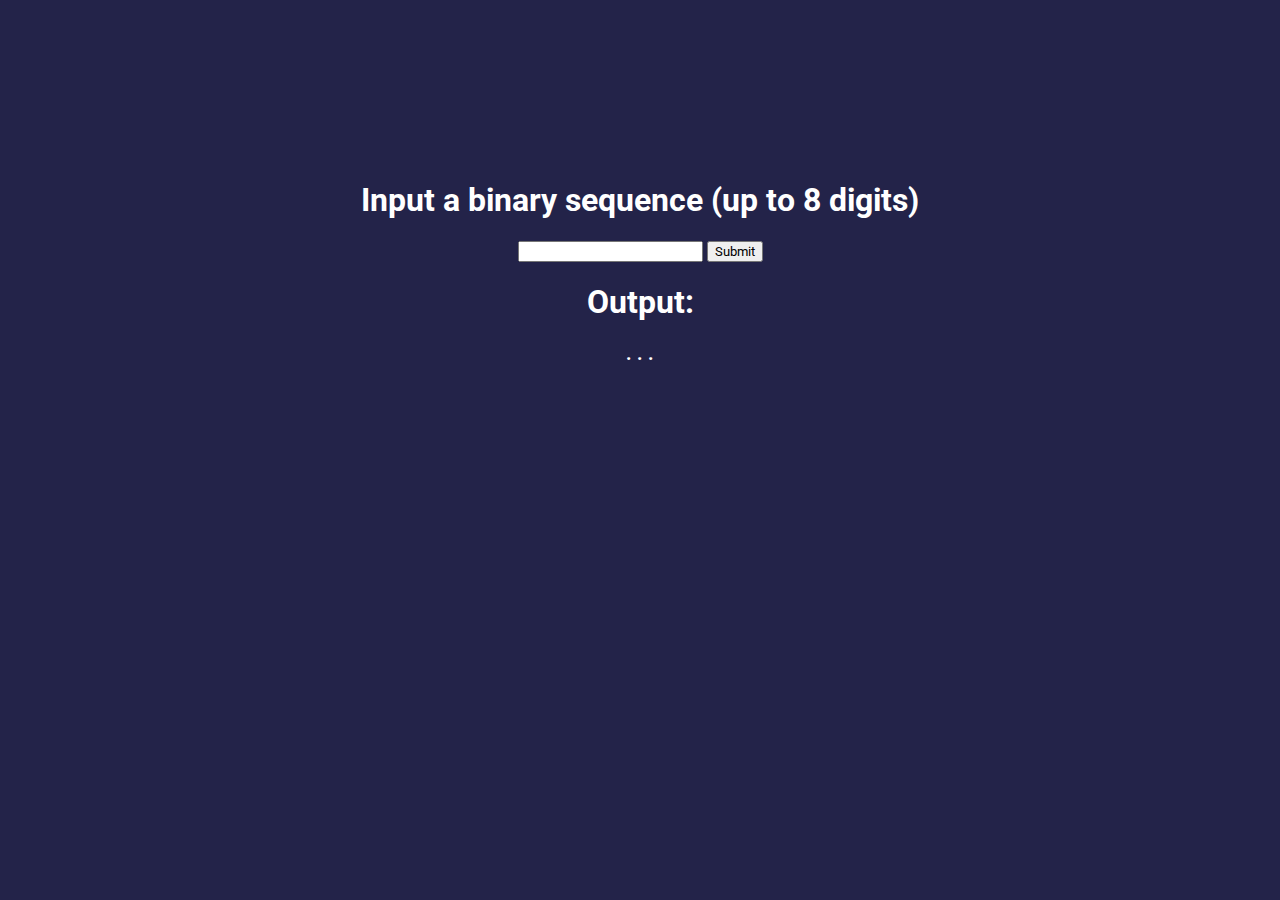
<file: 1 - Beginner/BinaryToDecimal/index.html>
<!DOCTYPE html>
<html>
  <head>
    <title>Binary to Integer</title>
    <meta name="description" content="Converts binary sequence into a decimal number">
    <meta name="viewport" content="width=device-width, initial-scale=1">
    <link rel="stylesheet" href="style.css">
  </head>
  <body>
    <div id="wrapper">
      <form id="binaryForm">
        <h1>Input a binary sequence (up to 8 digits)</h1>
        <input type="number" id="input" max="11111111" required>
        <input type="submit">
      </form>
      <div id="output-container">
        <h1>Output:</h1>
        <h3 id="output">. . .</h3>
      </div>
    </div>
    <script src="main.js" async defer></script>
  </body>
</html>
</file>
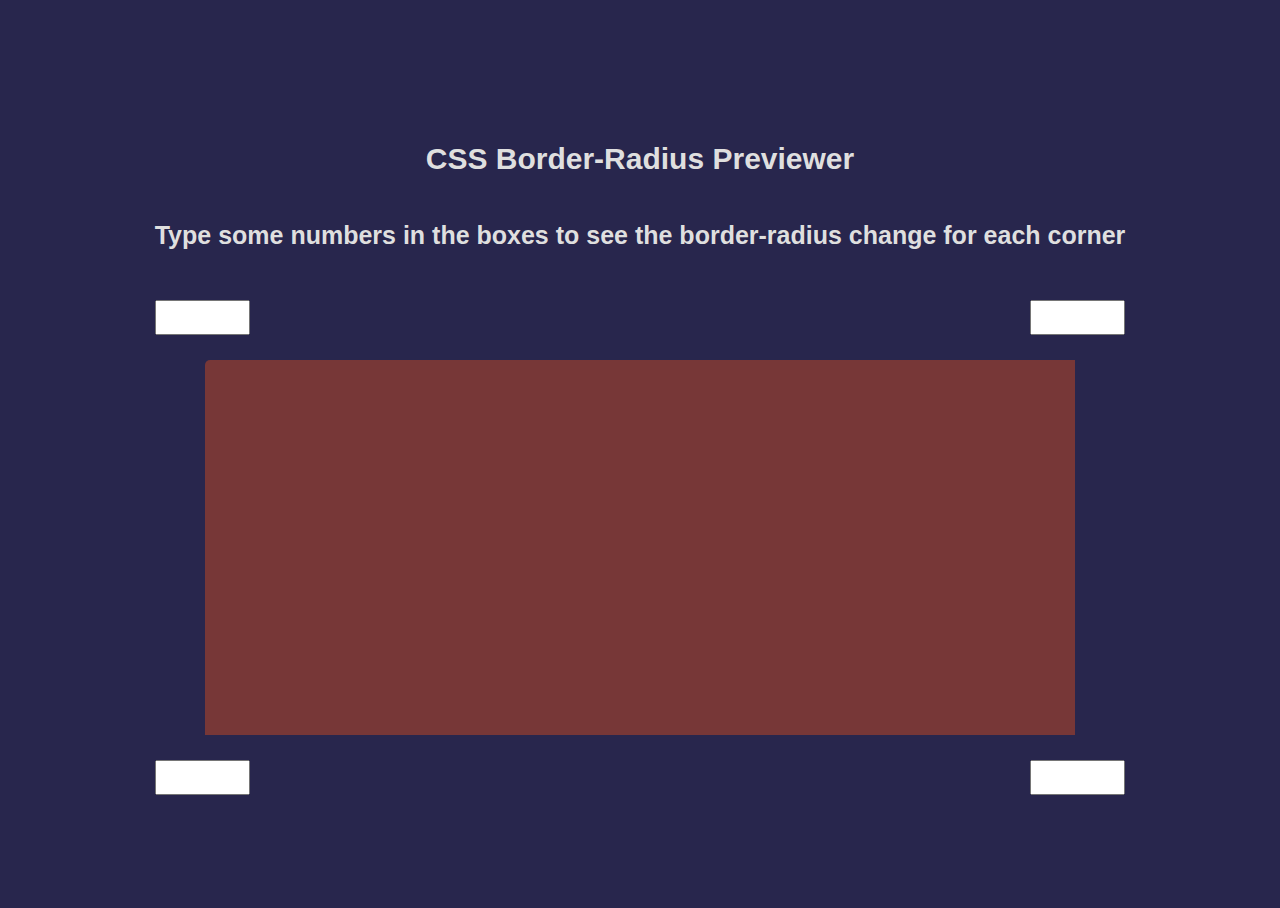
<file: 1 - Beginner/BorderRadiusPreviewer/index.html>
<!DOCTYPE html>
<html>
  <head>
    <meta charset="utf-8">
    <title>Border-radius Previewer</title>
    <meta name="description" content="Visual interactive preview of CSS Border-Radius property">
    <meta name="viewport" content="width=device-width, initial-scale=1">
    <link rel="stylesheet" href="style.css">
  </head>
  <body>
    <div id="container">
      <h1>CSS Border-Radius Previewer</h1>
      <h3>Type some numbers in the boxes to see the border-radius change for each corner</h3>
      <div id="top">
        <div id="ri1-wrapper" class="ri-wrapper">
          <input type="number" id="ri1" class="radius-input">
        </div>
        <div id="ri2-wrapper" class="ri-wrapper">
          <input type="number" id="ri2" class="radius-input">
        </div>
      </div>
      <div id="border">
        <div id="box">
        </div>
      </div>
      <div id="bottom">
        <div id="ri3-wrapper" class="ri-wrapper">
          <input type="number" id="ri3" class="radius-input">
        </div>
        <div id="ri4-wrapper" class="ri-wrapper">
          <input type="number" id="ri4" class="radius-input">
        </div>
      </div>
    </div>
    <script src="main.js" async defer></script>
  </body>
</html>
</file>
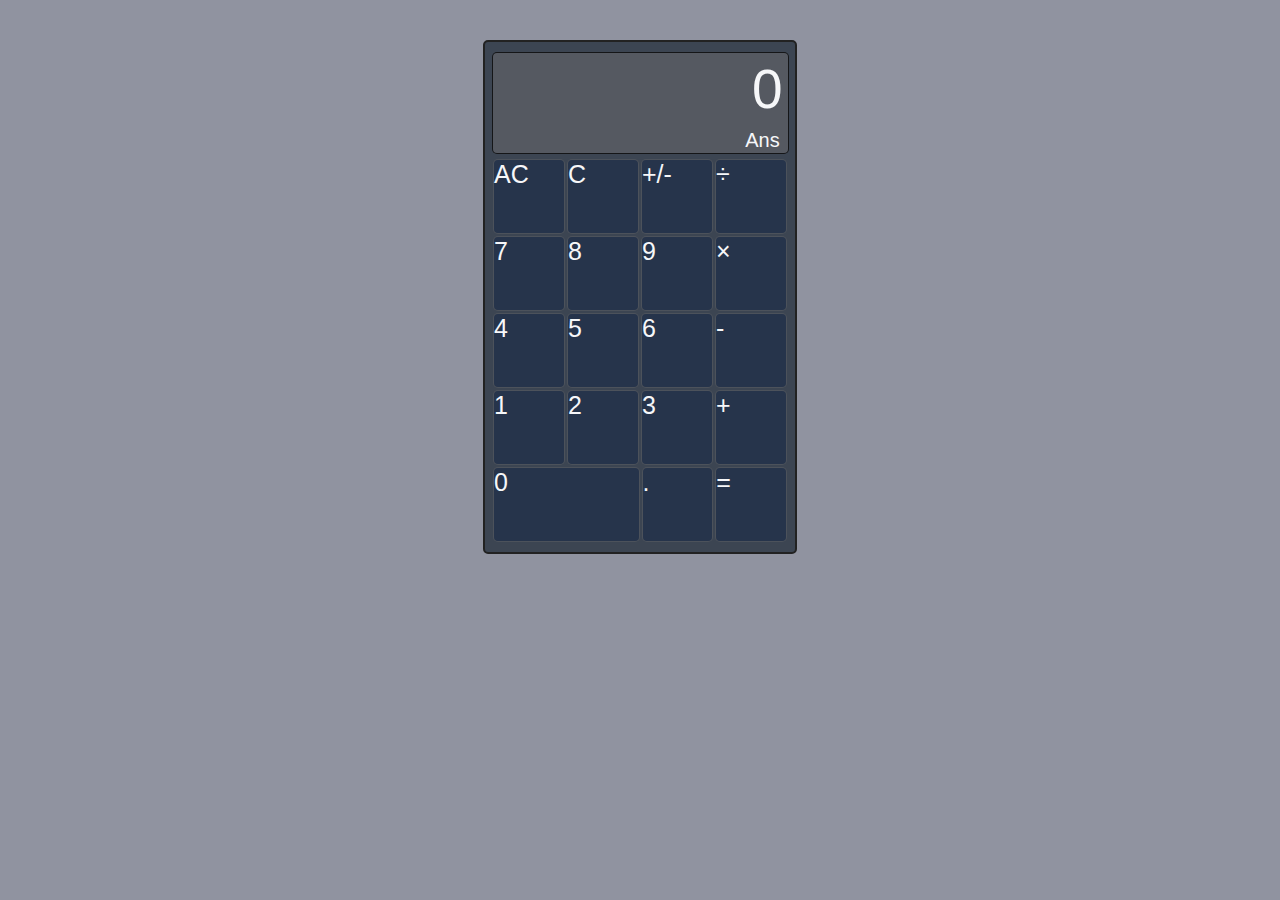
<file: 1 - Beginner/Calculator/index.html>
<!DOCTYPE html>
<html>
  <head>
    <meta charset="utf-8">
    <title>Calculator</title>
    <meta name="description" content="Calculator mini-project">
    <meta name="viewport" content="width=device-width, initial-scale=1">
    <link rel="stylesheet" href="style.css">
  </head>
  <body>
    <div id="container">
      <div id="output-wrapper">
        <div id="output">0</div>
        <p id="answer">Ans</p>
      </div>
      <div id="rows-wrapper">
        <div class="row">
          <div class="operator" id="all-clear">AC</div>
          <div class="operator" id="clear">C</div>
          <div class="operator" id="pos-neg">+/-</div>
          <div class="operator" id="divide">÷</div>
        </div>
        <div class="row">
          <div class="number" id="seven">7</div>
          <div class="number" id="eight">8</div>
          <div class="number" id="nine">9</div>
          <div class="operator" id="multiply">×</div>
        </div>
        <div class="row">
          <div class="number" id="four">4</div>
          <div class="number" id="five">5</div>
          <div class="number" id="six">6</div>
          <div class="operator" id="minus">-</div>
        </div>
        <div class="row">
          <div class="number" id="one">1</div>
          <div class="number" id="two">2</div>
          <div class="number" id="three">3</div>
          <div class="operator" id="add">+</div>
        </div>
        <div class="row">
          <div class="number" id="zero">0</div>
          <div class="number" id="decimal">.</div>
          <div class="operator" id="equals">=</div>
        </div>
      </div>
    </div>
    <script src="calculator.js" async defer></script>
  </body>
</html>
</file>
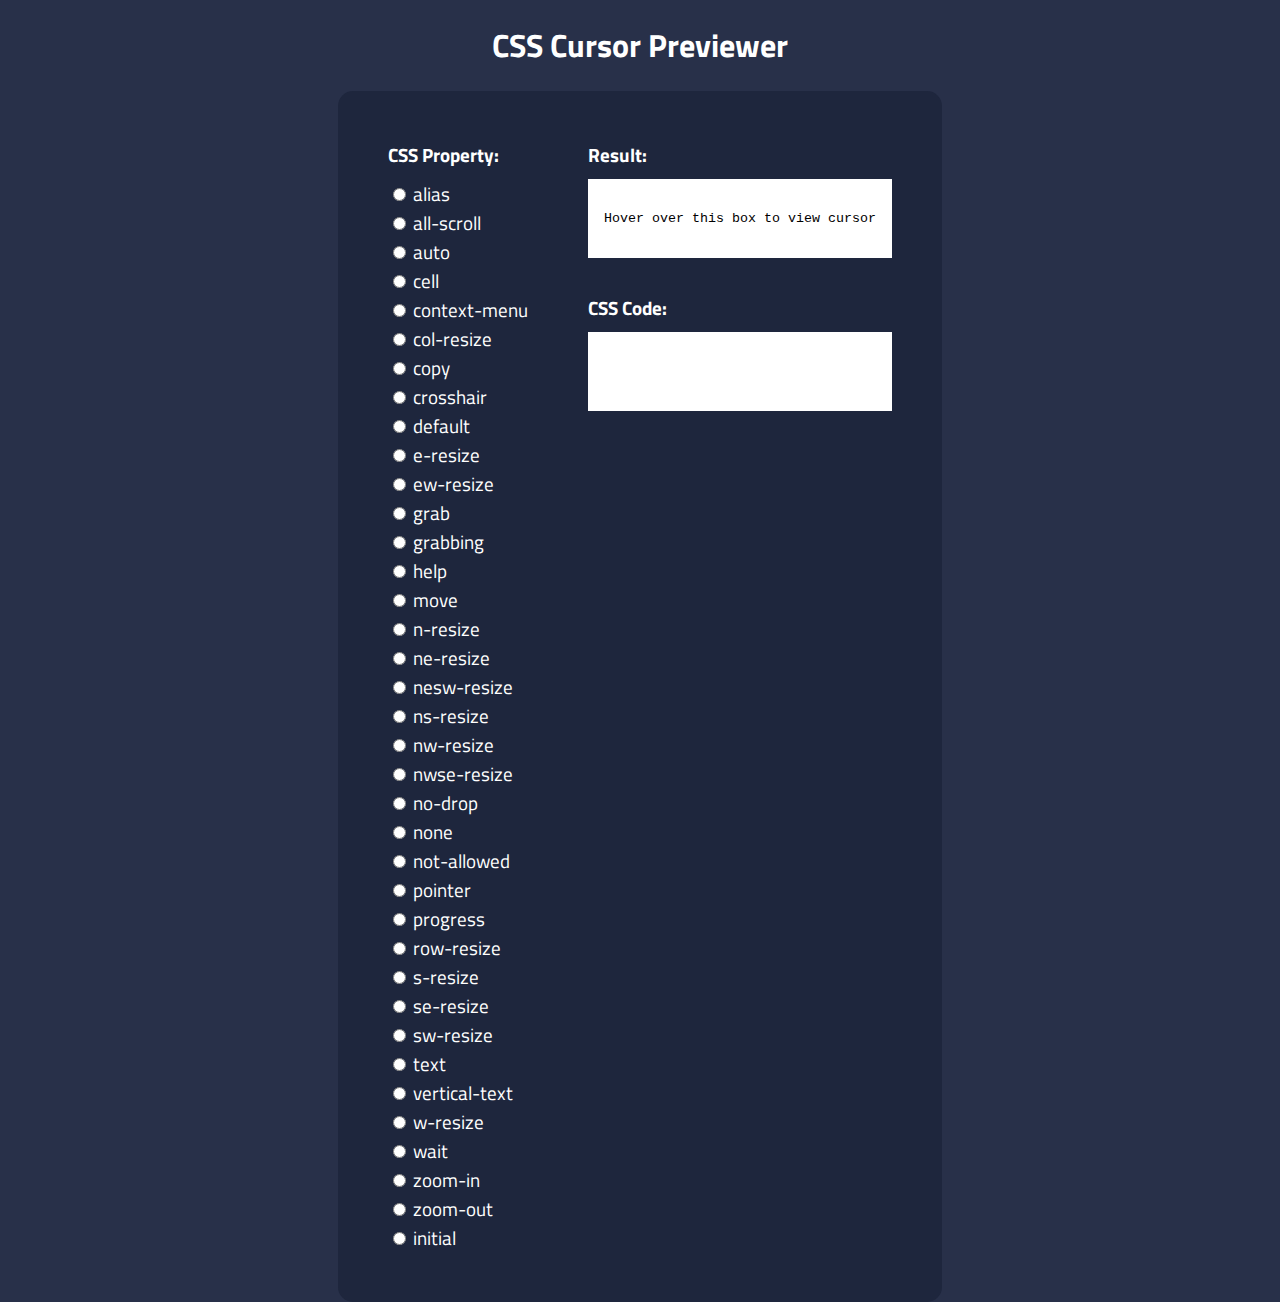
<file: 1 - Beginner/CursorPreviewer/index.html>
<!DOCTYPE html>
<html>
  <head>
    <meta charset="utf-8">
    <title>CursorPreviewr</title>
    <meta name="description" content="Cursor Previewer for Javascript Projects repo">
    <meta name="viewport" content="width=device-width, initial-scale=1">
    <link rel="stylesheet" href="style.css">
  </head>
  <body>
    <h1>CSS Cursor Previewer</h1>
    <div id="wrapper">
      <div id="css-property-column">
        <h3>CSS Property:</h3>
        <div id="cursor-list-container">
          <div class="cursor-option">
            <input type="radio" id="alias" name="cursor-input">
            <label for="alias">alias</label>
          </div>
          <div class="cursor-option">
            <input type="radio" id="all-scroll" name="cursor-input">
            <label for="all-scroll">all-scroll</label>
          </div>
          <div class="cursor-option">
            <input type="radio" id="auto" name="cursor-input">
            <label for="auto">auto</label>
          </div>
          <div class="cursor-option">
            <input type="radio" id="cell" name="cursor-input">
            <label for="cell">cell</label>
          </div>
          <div class="cursor-option">
            <input type="radio" id="context-menu" name="cursor-input">
            <label for="context-menu">context-menu</label>
          </div>
          <div class="cursor-option">
            <input type="radio" id="col-resize" name="cursor-input">
            <label for="col-resize">col-resize</label>
          </div>
          <div class="cursor-option">
            <input type="radio" id="copy" name="cursor-input">
            <label for="copy">copy</label>
          </div>
          <div class="cursor-option">
            <input type="radio" id="crosshair" name="cursor-input">
            <label for="crosshair">crosshair</label>
          </div>
          <div class="cursor-option">
            <input type="radio" id="default" name="cursor-input">
            <label for="default">default</label>
          </div>
          <div class="cursor-option">
            <input type="radio" id="e-resize" name="cursor-input">
            <label for="e-resize">e-resize</label>
          </div>
          <div class="cursor-option">
            <input type="radio" id="ew-resize" name="cursor-input">
            <label for="ew-resize">ew-resize</label>
          </div>
          <div class="cursor-option">
            <input type="radio" id="grab" name="cursor-input">
            <label for="grab">grab</label>
          </div>
          <div class="cursor-option">
            <input type="radio" id="grabbing" name="cursor-input">
            <label for="grabbing">grabbing</label>
          </div>
          <div class="cursor-option">
            <input type="radio" id="help" name="cursor-input">
            <label for="help">help</label>
          </div>
          <div class="cursor-option">
            <input type="radio" id="move" name="cursor-input">
            <label for="move">move</label>
          </div>
          <div class="cursor-option">
            <input type="radio" id="n-resize" name="cursor-input">
            <label for="n-resize">n-resize</label>
          </div>
          <div class="cursor-option">
            <input type="radio" id="ne-resize" name="cursor-input">
            <label for="ne-resize">ne-resize</label name="cursor-input">
          </div>
          <div class="cursor-option">
            <input type="radio" id="nesw-resize" name="cursor-input">
            <label for="nesw-resize">nesw-resize</label>
          </div>
          <div class="cursor-option">
            <input type="radio" id="ns-resize" name="cursor-input">
            <label for="ns-resize">ns-resize</label>
          </div>
          <div class="cursor-option">
            <input type="radio" id="nw-resize" name="cursor-input">
            <label for="nw-resize">nw-resize</label>
          </div>
          <div class="cursor-option">
            <input type="radio" id="nwse-resize" name="cursor-input">
            <label for="nwse-resize">nwse-resize</label>
          </div>
          <div class="cursor-option">
            <input type="radio" id="no-drop" name="cursor-input">
            <label for="no-drop">no-drop</label>
          </div>
          <div class="cursor-option">
            <input type="radio" id="none" name="cursor-input">
            <label for="none">none</label>
          </div>
          <div class="cursor-option">
            <input type="radio" id="not-allowed" name="cursor-input">
            <label for="not-allowed">not-allowed</label>
          </div>
          <div class="cursor-option">
            <input type="radio" id="pointer" name="cursor-input">
            <label for="pointer">pointer</label>
          </div>
          <div class="cursor-option">
            <input type="radio" id="progress" name="cursor-input">
            <label for="progress">progress</label>
          </div>
          <div class="cursor-option">
            <input type="radio" id="row-resize" name="cursor-input">
            <label for="row-resize">row-resize</label>
          </div>
          <div class="cursor-option">
            <input type="radio" id="s-resize" name="cursor-input">
            <label for="s-resize">s-resize</label>
          </div>
          <div class="cursor-option">
            <input type="radio" id="se-resize" name="cursor-input">
            <label for="se-resize">se-resize</label>
          </div>
          <div class="cursor-option">
            <input type="radio" id="sw-resize" name="cursor-input">
            <label for="sw-resize">sw-resize</label>
          </div>
          <div class="cursor-option">
            <input type="radio" id="text" name="cursor-input">
            <label for="text">text</label>
          </div>
          <div class="cursor-option">
            <input type="radio" id="vertical-text" name="cursor-input">
            <label for="vertical-text">vertical-text</label>
          </div>
          <div class="cursor-option">
            <input type="radio" id="w-resize" name="cursor-input">
            <label for="w-resize">w-resize</label>
          </div>
          <div class="cursor-option">
            <input type="radio" id="wait" name="cursor-input">
            <label for="wait">wait</label>
          </div>
          <div class="cursor-option">
            <input type="radio" id="zoom-in" name="cursor-input">
            <label for="zoom-in">zoom-in</label>
          </div>            
          <div class="cursor-option">
            <input type="radio" id="zoom-out" name="cursor-input">
            <label for="zoom-out">zoom-out</label>
          </div>            
          <div class="cursor-option">
            <input type="radio" id="initial" name="cursor-input">
            <label for="initial">initial</label>
          </div>
        </div>
      </div>

      <div id="result-column">
        <div>
          <h3>Result:</h3>
          <textarea id="result" placeholder="Hover over this box to view cursor" readonly></textarea>
        </div>
        <div>
          <h3>CSS Code:</h3>
          <textarea id="output" readonly></textarea>
        </div>
      </div>
    </div>

    <script src="main.js"></script>
  </body>
</html>
</file>
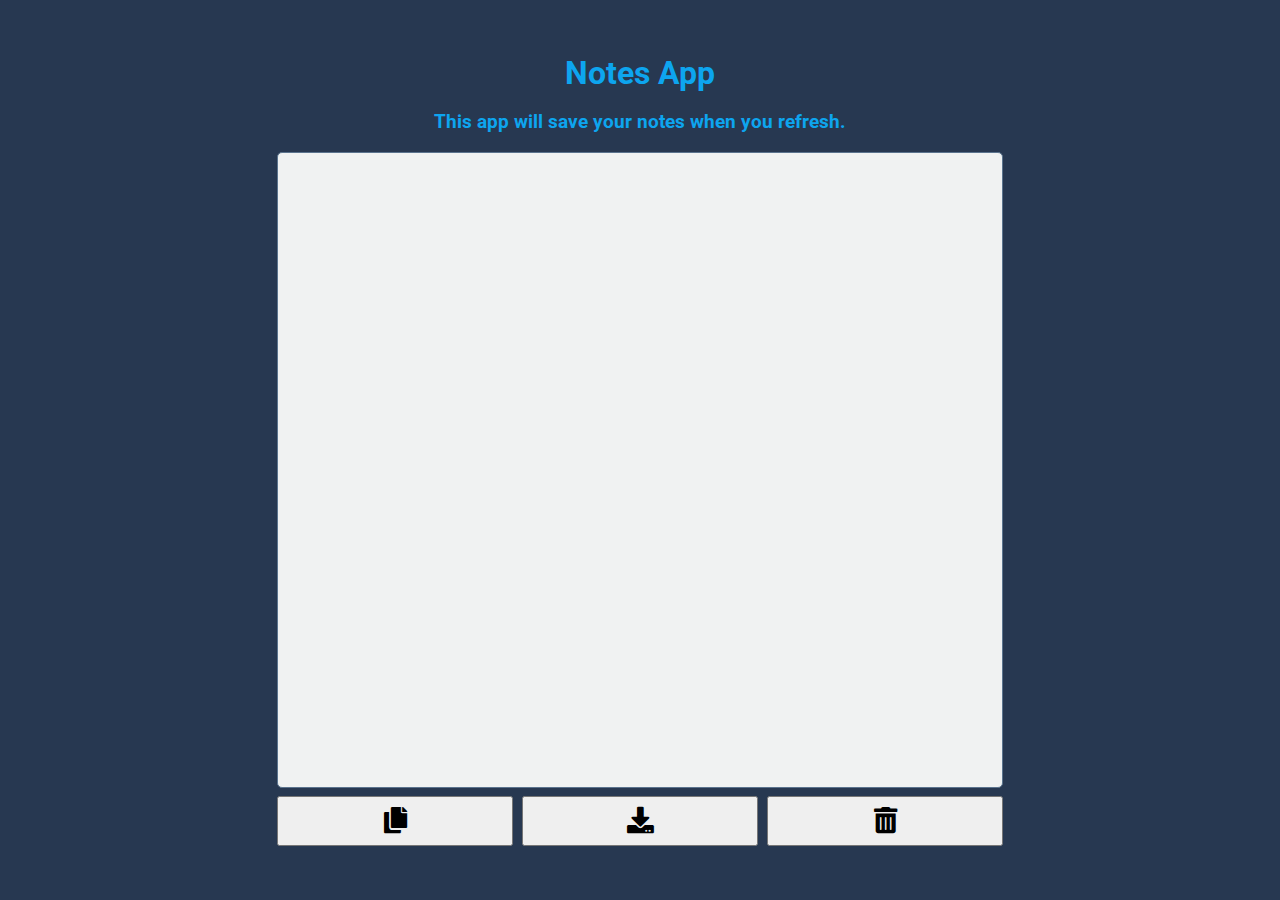
<file: 1 - Beginner/NoteApp/index.html>
<!DOCTYPE html>
<html>
  <head>
    <meta charset="utf-8">
    <title>NotesApp</title>
    <meta name="description" content="">
    <meta name="viewport" content="width=device-width, initial-scale=1">
    <link rel="stylesheet" href="https://cdnjs.cloudflare.com/ajax/libs/font-awesome/5.15.3/css/all.min.css">
    <link rel="stylesheet" href="style.css">
  </head>
  <body>
    <div id='container'>
      <h1>Notes App</h1>
      <h3>This app will save your notes when you refresh.</h3>
      <div id='notes-wrapper'>
        <textarea id='textbox'></textarea>
        <div id='buttons-wrapper'>
          <button title='Copy to Clipboard' id='copy-button'>
            <i id="copy-icon" class="fas fa-copy fa-2x"></i>
          </button>
          <button title='Save as .txt file' id='save-button'>
            <i class="fas fa-download fa-2x"></i>
          </button>
          <button title='Clear' id='clear-button'>
            <i class="fas fa-trash-alt fa-2x"></i>
          </button>
        </div>
      </div>
    </div>
    <script src='notes.js'></script>
    <script src="main.js"></script>
  </body>
</html>
</file>
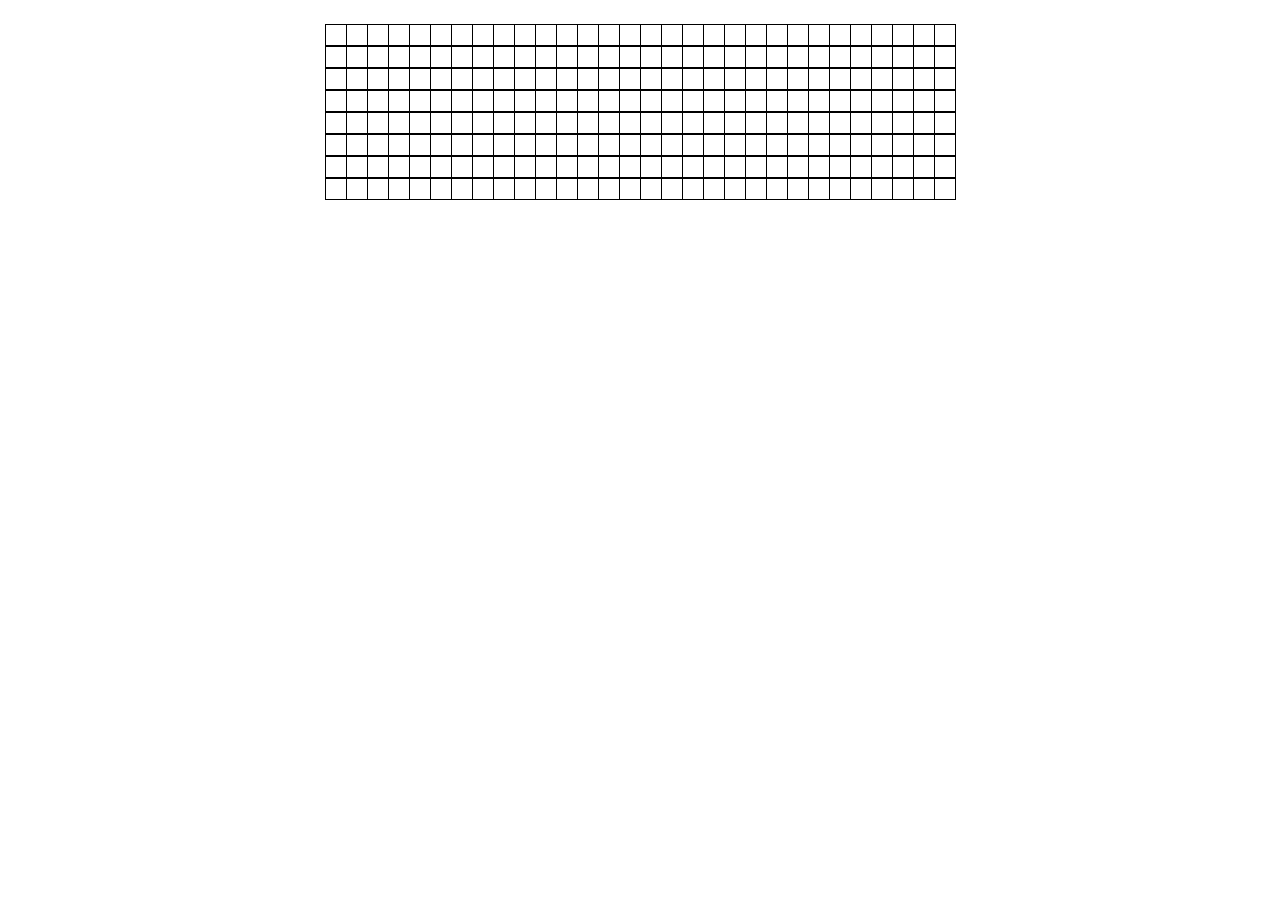
<file: 1 - Beginner/Pomodoro/index.html>
<!DOCTYPE html>
<html>
  <head>
    <meta charset="utf-8">
    <title></title>
    <meta name="description" content="">
    <meta name="viewport" content="width=device-width, initial-scale=1">
    <link rel="stylesheet" href="style.css">
  </head>
  <body>

    <div id='grid-container'>

    </div>
    <script src="main.js" type='module'></script>
  </body>
</html>
</file>
<file: 1 - Beginner/BinaryToDecimal/style.css>
@import url('https://fonts.googleapis.com/css2?family=Roboto:wght@300&display=swap');

*{
  font-family: 'Roboto', sans-serif;
}
body{
  color: white;
  margin: auto auto;
  background-color: rgb(35, 35, 73);
}
#binaryForm{
  text-align: center;
}
#input{
  color: black;
}
#output-container{
  text-align: center;
}
#output{
  margin-left: auto;
  margin-right: auto;
}

#wrapper{
  width: 95%;
  margin: 10em auto;
  display: flex;
  justify-content: center;
  align-items: center;
  flex-direction: column;
}
</file>
<file: 1 - Beginner/BorderRadiusPreviewer/style.css>
*{
  font-family:'Gill Sans', 'Gill Sans MT', Calibri, 'Trebuchet MS', sans-serif;
  font-size: 25px;
}

html, body{
  height: 100vh;
}

body{
  display: flex;
  justify-content: center;
  background-color:#28264d;
}

#container{
  margin-top: auto;
  margin-bottom: auto;
  display: flex;
  flex-direction: column;
  justify-content: center;
}
#container h1, h3{
  text-align: center;
  color: #dfdfdf;
}
#container h1{
  font-size: 30px;
}
#container h3{
  margin-bottom: 2em;
}
#top{
  display: flex;
  justify-content: space-between;
  margin-bottom: 1em;
}
#bottom{
  display: flex;
  justify-content: space-between;
  margin-top: 1em;
}
#border{
  display: flex;
  justify-content: center;
  margin: auto 2em;
  
}
#box{
  display: flex;
  justify-content: center;
  align-items: center;
  background-color: #773737;
  height: 15em;
  width: 100%;
  border-top-left-radius: 5px;
}

.radius-input{
  width: 3.5em;
  text-align: center;
}

@media screen and (max-width: 376px){
  #container h1{
    font-size: 20px;
  }
  #container h3{
    font-size: 15px;
  }
  #box{
    width: 100%;
  }
}
</file>
<file: 1 - Beginner/Calculator/style.css>
*{
  font-family: Helvetica;
}

html, body{
  height: auto;
  margin: auto;
  margin-top: 20px;
  display: flex;
  align-items: center;
  background-color: #9093a0;
  color: #f6f7f9;
}

#container{
  background-color: #3c4552;
  height: 500px;
  width: 300px;
  display: flex;
  flex-direction: column;
  border-radius: 5px;
  align-items: center;
  padding: 5px;
  border: solid 2px rgb(34, 34, 34);
}

#output-wrapper{
  display: flex;
  flex-direction: column;
  justify-content: space-around;
  height: 100px;
  width: 95%;
  margin-top: 5px;
  margin-bottom: 5px;
  background-color: #555961;
  border: solid 1px rgba(0, 0, 0, 0.753);
  border-radius: 5px;
  padding-right: 5px;
  padding-left: 5px;
}

#output{
  font-size: 55px;
  resize: none;
  height: 50px;
  text-align: right;
  width: 100%;
  overflow-x:scroll;
  overflow-y: hidden;
  white-space: nowrap;
  padding-bottom: 15px;
  cursor:grab;
}

#answer{
  font-size: 20px;
  width: 99%;
  height: 20px;
  resize: none;
  text-align: right;
  margin-top: 0;
  white-space: nowrap;
  overflow-x: scroll;
  overflow-y: hidden;
  white-space: nowrap;
  resize: none;
  margin-bottom: 0;
  cursor: grab;
}

/*Make calculator's output display scroll-bar invisible*/
::-webkit-scrollbar{
  height: 0px;
  background: black;
}

#rows-wrapper{
  margin-left: 5px;
  margin-right: 5px

}

.row{
  height: 75px;
  border-radius: 5px;
  display: flex;
  justify-content: space-around;
  margin-bottom: 2px;
}

.operator, .number{
  width: 70px;
  background-color: #26344b;
  border: solid 1px rgba(102, 102, 102, 0.596);
  text-align: center;
  border-radius: 5px;
  margin: 0px 1px;
  font-size: 25px;
  display: flex;
  transition: 0.2s;
}

#zero{
  width: 49%;
}

.operator:hover, .number:hover{
  background-color: #656a74;
  cursor: pointer;
}

.operator p, .number p{
  display: inline;
  width: 100%;
}
</file>
<file: 1 - Beginner/CursorPreviewer/style.css>
@import url('https://fonts.googleapis.com/css2?family=Titillium+Web:wght@300&display=swap');

html, body{
  height: 100vh;
  background-color:#283049;
  color: white;
  font-family: 'Titillium Web', sans-serif;
}

h1{
  text-align: center;
}
h3{
  margin-top: 0;
  margin-bottom: 10px;
}

#wrapper{
  background-color: #1e263d;
  width: fit-content;
  margin: auto auto;
  padding: 20px;
  display: flex;
  border-radius: 15px;
}

#css-property-column, #result-column{
  margin: 30px;
}

.cursor-option{
  font-size: 19px;
}
textarea{
  resize: none;
  height: 75px;
  width: 300px;
  border: none;
  resize: none;
  outline: none;
}

textarea::-webkit-input-placeholder {
  color: #000000;
}

#result{
  overflow-x: hidden;
  margin-bottom: 30px;
  text-align: center;
}

#result::-webkit-input-placeholder{
  padding-top: 30px;
}
</file>
<file: 1 - Beginner/NoteApp/style.css>
@import url('https://fonts.googleapis.com/css2?family=Roboto&display=swap');

*{
  font-family: 'Roboto', sans-serif;
}

html, body{
  width: 100%;
  overflow-x: hidden;
  margin: auto auto;
  height: 100vh;
}

body{
  display: flex;
  height: 100%;
  justify-content: center;
  background-color: #273851;
  color: #0DA5EF;
  margin-top: auto;
  margin-bottom: auto;
}

#container{
  display: flex;
  flex-direction: column;
  align-items: center;
  width: 100%;
  height: fit-content;
  margin: auto auto;
}

h1{
  margin: 0;
}

h1, h3{
  text-align: center;
}

#notes-wrapper{
  margin: auto auto;
  width: 100%;
  display: flex;
  flex-direction: column;
  align-items: center;
}

#textbox{
  width: 90%;
  height: 70vh;
  resize: none;
  border-radius: 5px;
  border: solid 1px #5B748E;
  background-color: #F0F2F2;
  -webkit-box-shadow: none;
  -moz-box-shadow: none;
  box-shadow: none;
  outline: none;
  font-size: 20px;
}

#buttons-wrapper{
  margin-top: .5em;
  width: 92%;
  max-width: 735px;
  display: flex;
  justify-content: space-around;
}

button{
  width: 32%;
  min-width: 50px;
  height: 50px;
  display: flex;
  justify-content: center;
  align-items: center;
}

button:hover{
  cursor: pointer;
}
@media screen and (min-width: 775px){

  #textbox{
    max-width: 720px;
    max-height: 720px;
    font-size: 30px;
  }
}
</file>
<file: 1 - Beginner/Pomodoro/style.css>
html{
  width: 100vw;
  height: 100vh;
  overflow-x: hidden;
}

body{
  padding-top: 1em;
  padding-bottom: 1em;
}

#grid-container{
  margin: auto auto;
  max-width: 650px;
  display: grid;
  justify-content: center;
  grid-template-columns: repeat(auto-fit, 21px);
}

.box{
  width: 20px;
  height: 20px;
  display: flex;
  justify-content: center;
  align-items: center;
  border: solid 1px black;
}
</file>
